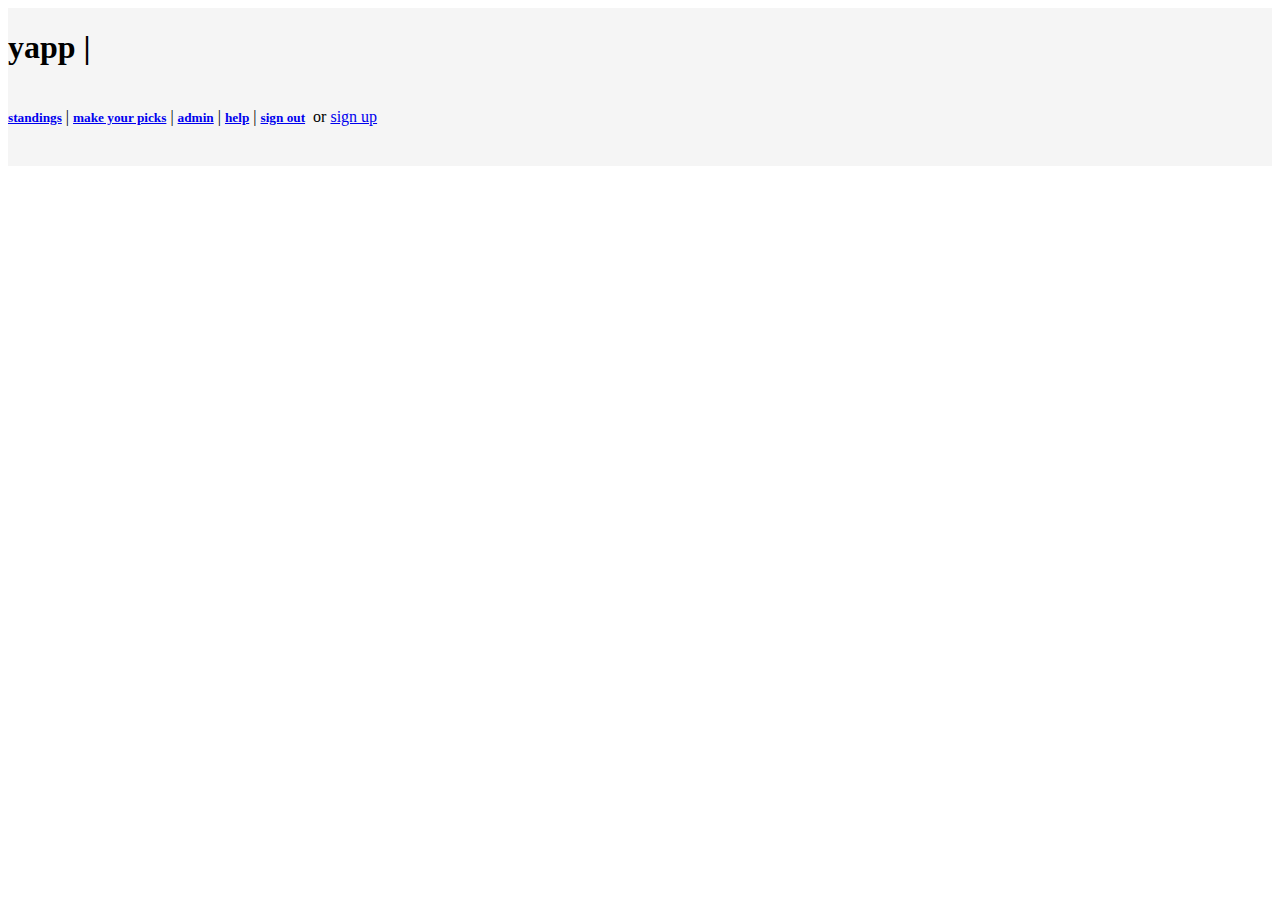
<file: header.html>
<!DOCTYPE html>
<html lang="en">
<link rel="stylesheet" src="/app.css">

<meta name="google-signin-client_id" content="808572509568-qmp14sth1dk6tl3drrhq879b8rjk8a5p.apps.googleusercontent.com">

 <script src="https://ajax.googleapis.com/ajax/libs/jquery/3.3.1/jquery.min.js"></script>

<script src="https://stackpath.bootstrapcdn.com/bootstrap/4.3.1/js/bootstrap.min.js"></script>

<script src="https://apis.google.com/js/api.js"></script>
<script src="https://apis.google.com/js/platform.js" async defer></script>

<script src="https://apis.google.com/js/client:platform.js?onload=start" async defer></script>
<script src="https://apis.google.com/js/platform.js?onload=onLoadCallback" async defer></script>

<title>yapp</title>

<script src="toggles.js"></script>
<style>
	.container {
	text-align: center;
}
</style>

<div style="background-color:#F5F5F5" class = "banner">

	<h1 style="display:inline-block">yapp  |  </h1>
	<div style="display:inline-block">
		<h4 style="display:inline-block" id = "user_first_last"></h4>
		<h4 style="display:inline-block" id = "user_record"></h4>
	</div>
	
	<div id = "headers_links">

		<a style="display:inline-block" href = "./standings.html"><h5>standings</h5></a>
		|

		<a style="display:inline-block" href = "./index.html"><h5>make your picks</h5></a>
		
		<div hidden style="display:inline-block" id = "admin_link_in_header"> |		
			<a style="display:inline-block" href = "./admin.html"><h5> admin</h5></a>
		</div>
		|

		<a id style="display:inline-block" href="./help.html"><h5>help</h5></a>
		| 
		<a hidden id = "sign_out" style="display:inline-block" href="#" onclick="signOut();"><h5>sign out</h5></a>


		<div style="display:inline-block" id = "login_signup_header">

			
			<div data-prompt='select_account consent' style="display:inline-block" class="g-signin2" data-onsuccess="onSignIn" data-theme="dark"></div>

			or <a style="display:inline-block" href="./signup.html">sign up</a></div>


       	</div>



       	<br>

	</div>	

</div>
</file>
